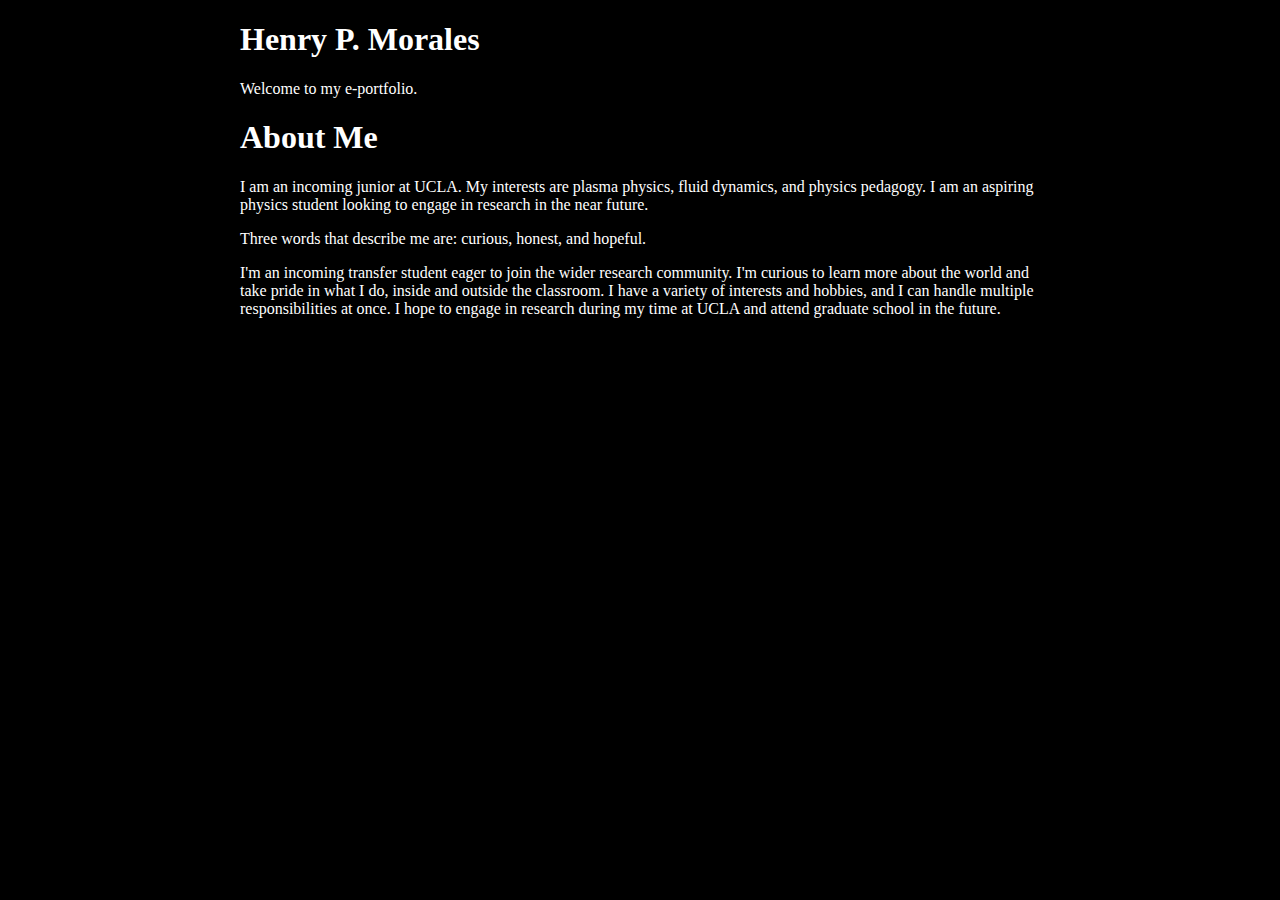
<file: index.html>
<!DOCTYPE html>
<html lang="en">
	<head>
		<title>About Me -  Henry Morales</title>
		<link rel='stylesheet' type='text/css' href="style.css">
		<meta charset="utf-8"/>
	</head>
	<body>
		<h1>Henry P. Morales </h1>

			<p>Welcome to my e-portfolio.</p>

		<h1>About Me</h1>

			<p>
				I am an incoming junior at UCLA. My interests are plasma physics, fluid dynamics, and physics pedagogy. I am an aspiring physics student looking to engage in research in the near future.
			</p>

			<p>
				Three words that describe me are: curious, honest, and hopeful.
			</p>
		
			<p>
				I'm an incoming transfer student eager to join the wider research community. I'm curious to learn more about the world and take pride in what I do, inside and outside the classroom. I have a variety of interests and hobbies, and I can handle multiple responsibilities at once. I hope to engage in research during my time at UCLA and attend graduate school in the future.
			</p>
	</body>
</html>
</file>
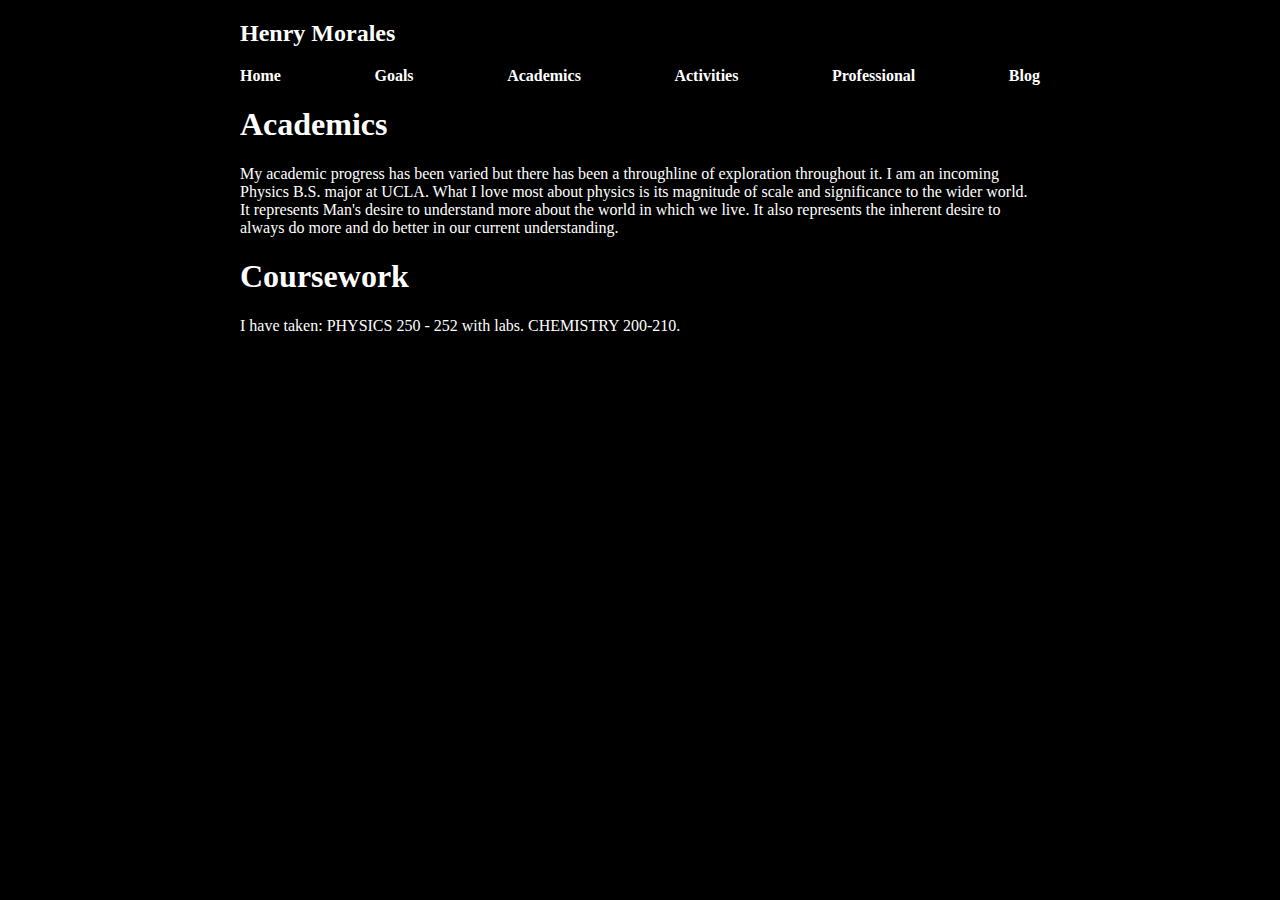
<file: academics.html>
<!DOCTYPE html>
<html lang="en">
	<head>
		<title>Academics - Henry Morales</title>
		<link rel='stylesheet' type='text/css' href="style.css">
		<meta charset="utf-8"/>
	</head>
	<body>
		<h2>Henry Morales </h2>
		<div class="nav">
  			<a href="index.html">Home</a>
 		 	<a href="goals.html">Goals</a>
  			<a href="academics.html">Academics</a>
  			<a href="activities.html">Activities</a>
  			<a href="professional.html">Professional</a>
  			<a href="blog.html">Blog</a>
		</div>
		<h1>Academics</h1>
			<p>
				My academic progress has been varied but there has been a throughline of exploration throughout it. I am an incoming Physics B.S. major at UCLA. What I love most about physics is its magnitude of scale and significance to the wider world. It represents Man's desire to understand more about the world in which we live. It also represents the inherent desire to always do more and do better in our current understanding.
			</p>
		<h1>Coursework</h1>
		<p>
			I have taken: PHYSICS 250 - 252 with labs. CHEMISTRY 200-210. 
		</p>

	</body>
</html>
</file>
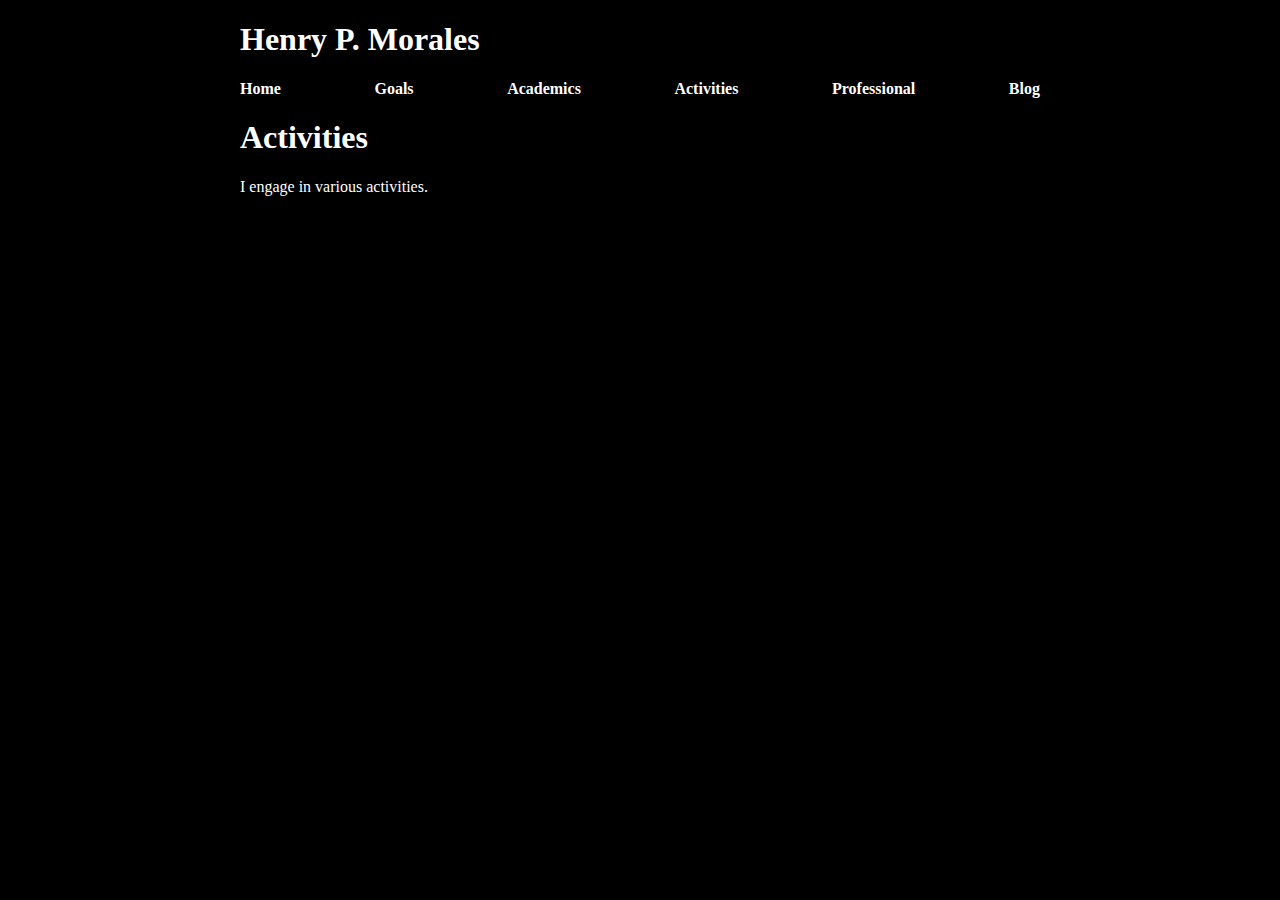
<file: activities.html>
<!DOCTYPE html>
<html lang="en">
	<head>
		<title>Activities - Henry Morales</title>
		<link rel='stylesheet' type='text/css' href="style.css">
		<meta charset="utf-8"/>
	</head>
	<body>
		<h1>Henry P. Morales </h1>
<div class="nav">
  			<a href="index.html">Home</a>
 		 	<a href="goals.html">Goals</a>
  			<a href="academics.html">Academics</a>
  			<a href="activities.html">Activities</a>
  			<a href="professional.html">Professional</a>
  			<a href="blog.html">Blog</a>
		</div>
		<h1>Activities</h1>

			<p>
				I engage in various activities.
			</p>

	</body>
</html>
</file>
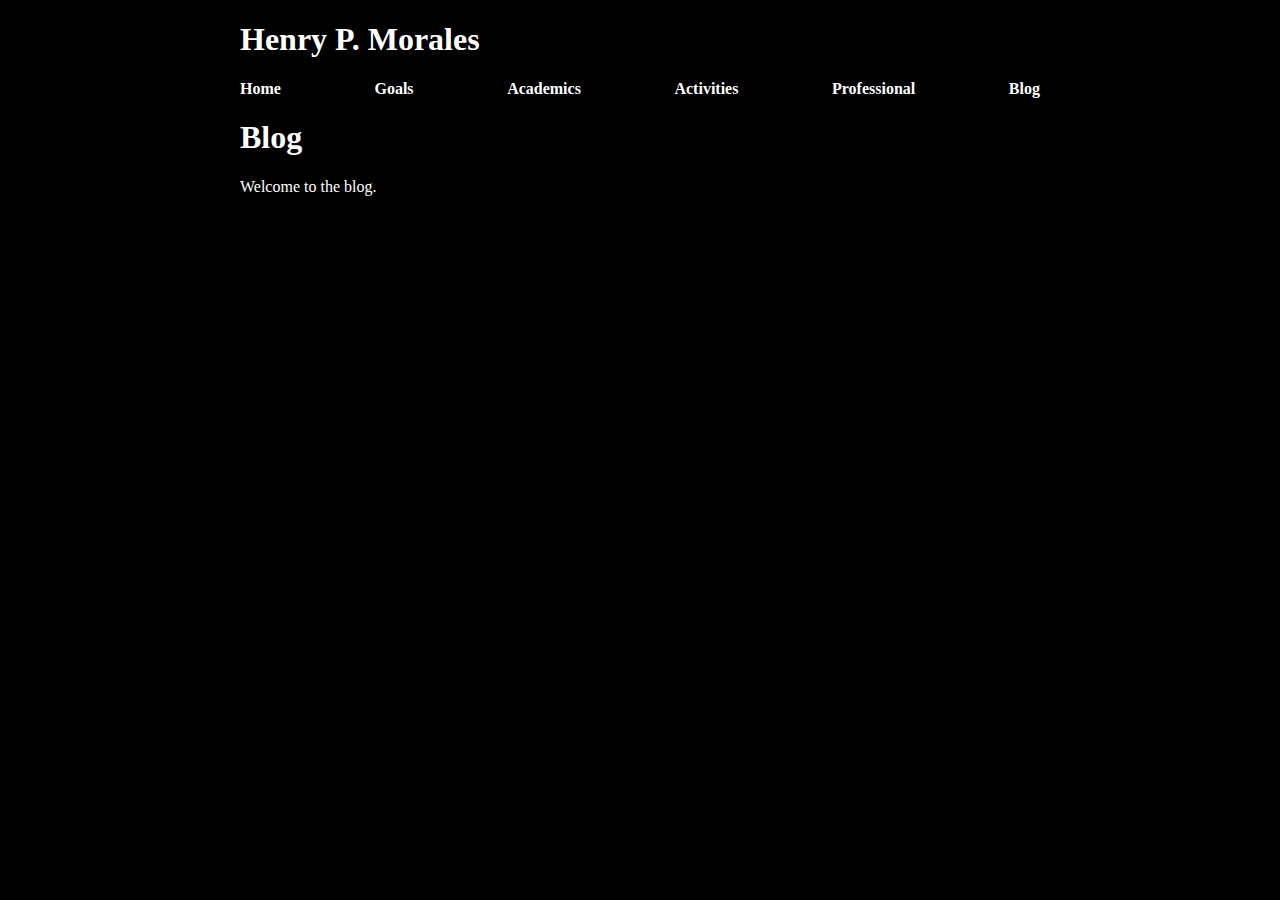
<file: blog.html>
<!DOCTYPE html>
<html lang="en">
	<head>
		<title>Blog - Henry Morales</title>
		<link rel='stylesheet' type='text/css' href="style.css">
		<meta charset="utf-8"/>
	</head>
	<body>
		<h1>Henry P. Morales </h1>
<div class="nav">
  			<a href="index.html">Home</a>
 		 	<a href="goals.html">Goals</a>
  			<a href="academics.html">Academics</a>
  			<a href="activities.html">Activities</a>
  			<a href="professional.html">Professional</a>
  			<a href="blog.html">Blog</a>
		</div>
		<h1>Blog</h1>

			<p>
				Welcome to the blog.
			</p>

	</body>
</html>
</file>
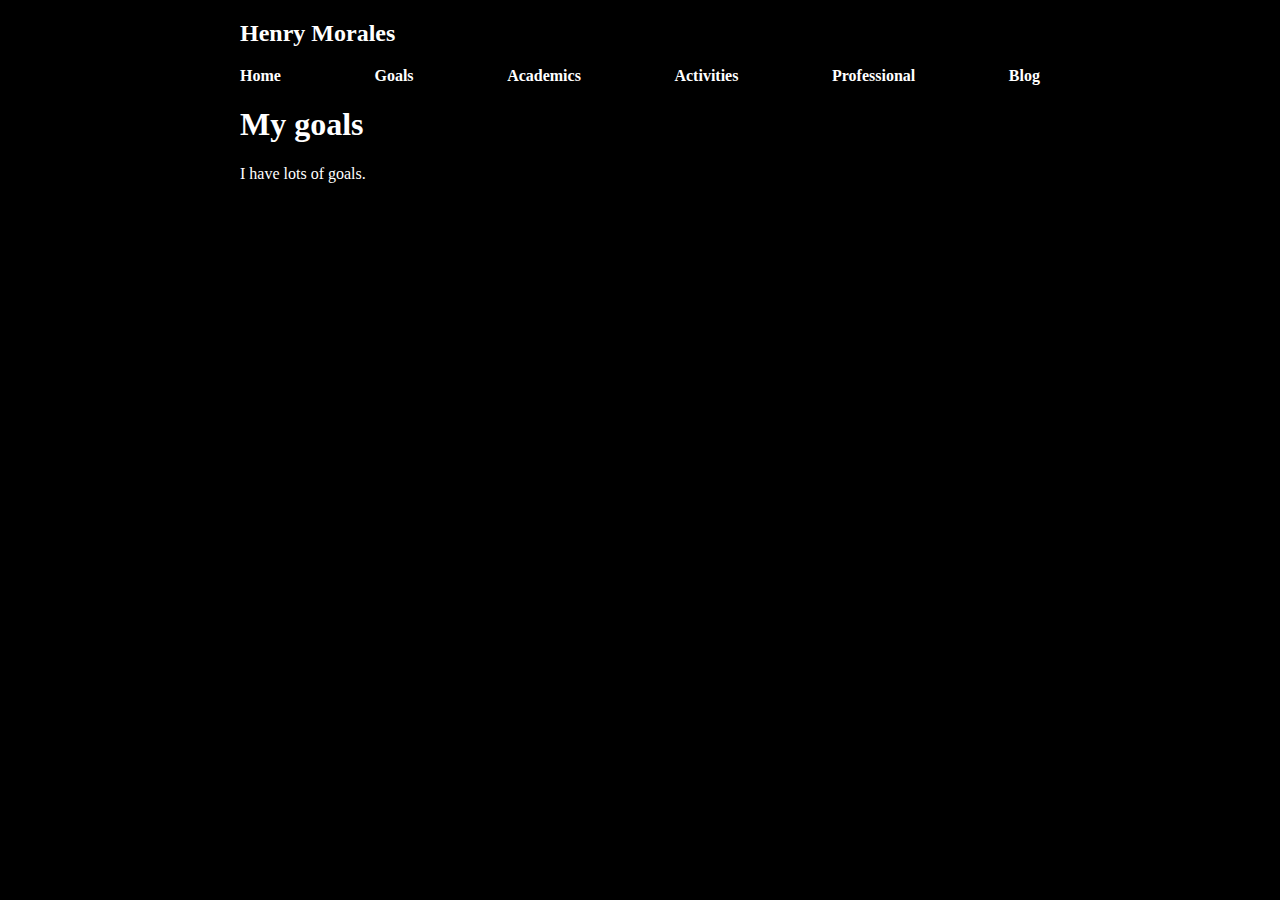
<file: goals.html>
<!DOCTYPE html>
<html lang="en">
	<head>
		<title>Goals - Henry Morales</title>
		<link rel='stylesheet' type='text/css' href="style.css">
		<meta charset="utf-8"/>
	</head>
	<body>
		<h2>Henry Morales </h2>
		<div class="nav">
  			<a href="index.html">Home</a>
 		 	<a href="goals.html">Goals</a>
  			<a href="academics.html">Academics</a>
  			<a href="activities.html">Activities</a>
  			<a href="professional.html">Professional</a>
  			<a href="blog.html">Blog</a>
		</div>
		<h1>My goals</h1>
			<p>
				I have lots of goals.
			</p>

	</body>
</html>
</file>
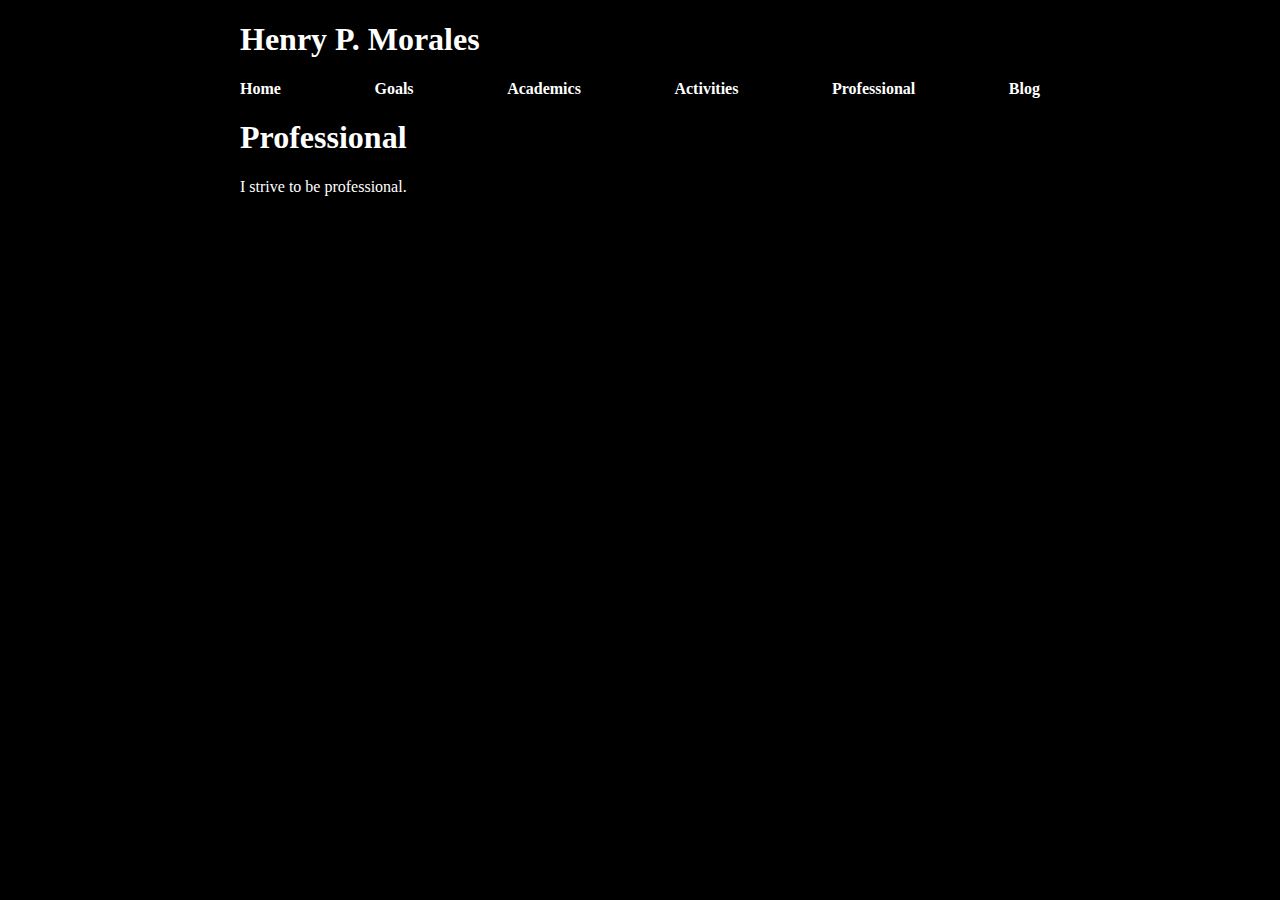
<file: professional.html>
<!DOCTYPE html>
<html lang="en">
	<head>
		<title>Professional - Henry Morales</title>
		<link rel='stylesheet' type='text/css' href="style.css">
		<meta charset="utf-8"/>
	</head>
	<body>
		<h1>Henry P. Morales </h1>
<div class="nav">
  			<a href="index.html">Home</a>
 		 	<a href="goals.html">Goals</a>
  			<a href="academics.html">Academics</a>
  			<a href="activities.html">Activities</a>
  			<a href="professional.html">Professional</a>
  			<a href="blog.html">Blog</a>
		</div>
		<h1>Professional</h1>

			<p>
				I strive to be professional.
			</p>

	</body>
</html>
</file>
<file: style.css>
body{
		color: white;
		background: black;
	
		max-width: 800px;
		margin-left: auto;
		margin-right: auto;
}


/* Container for the links */
.nav {
  display: flex;
  justify-content: space-between;
  margin: 20px 0; 
}

.nav a {
  text-decoration: none;
  color: white;
  font-weight: bold;
}
</file>
